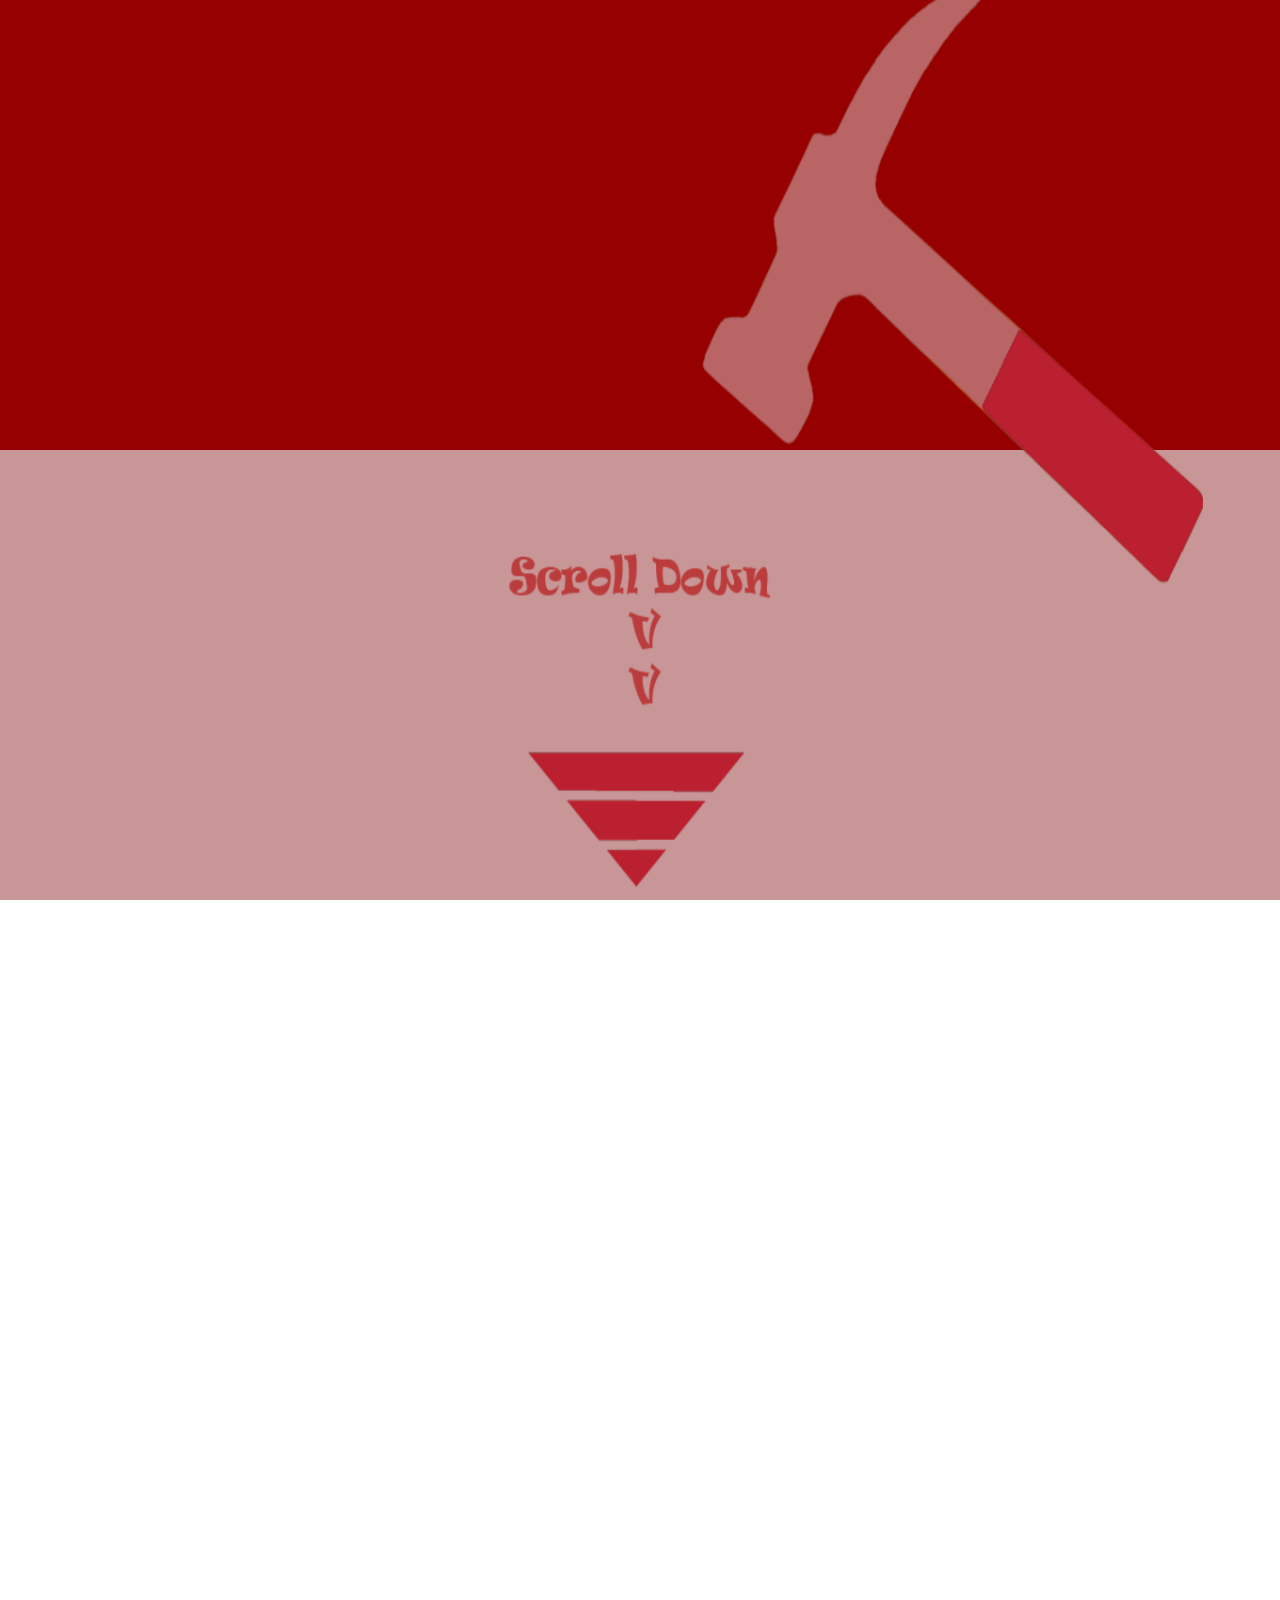
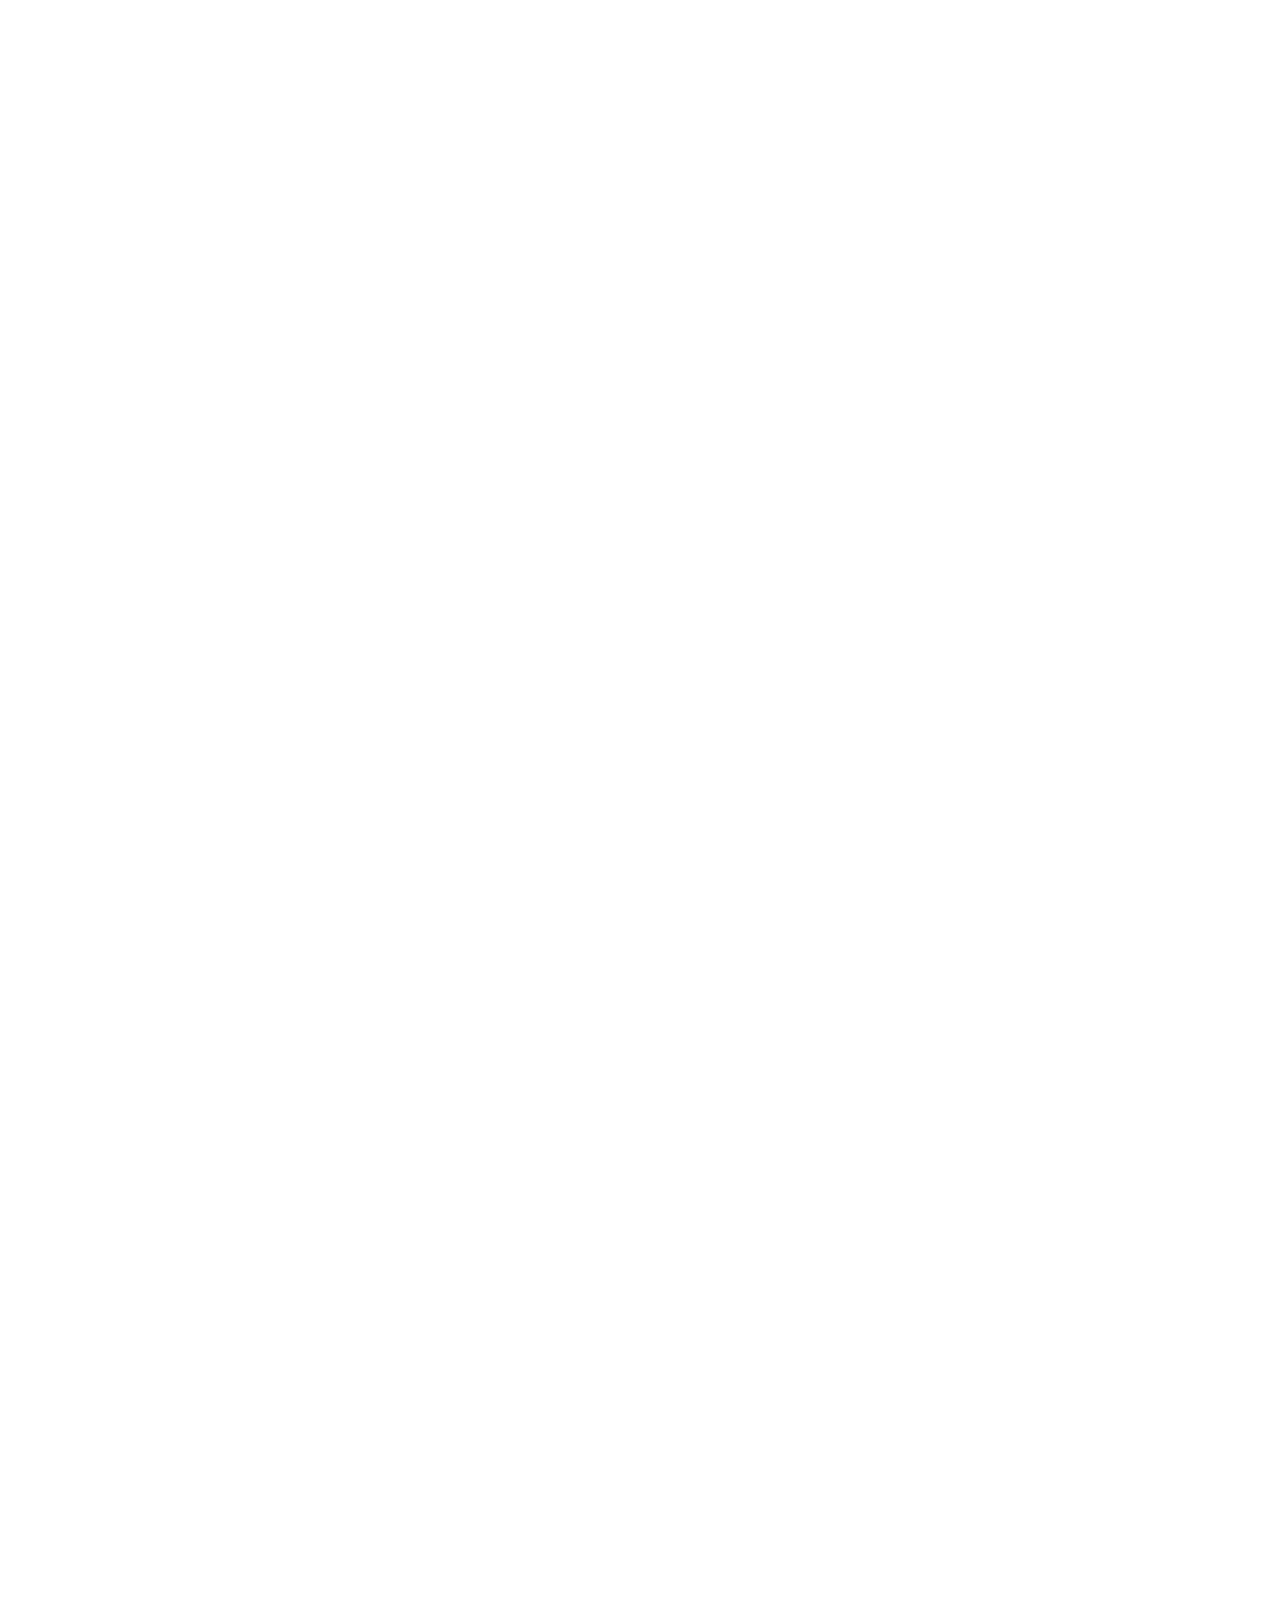
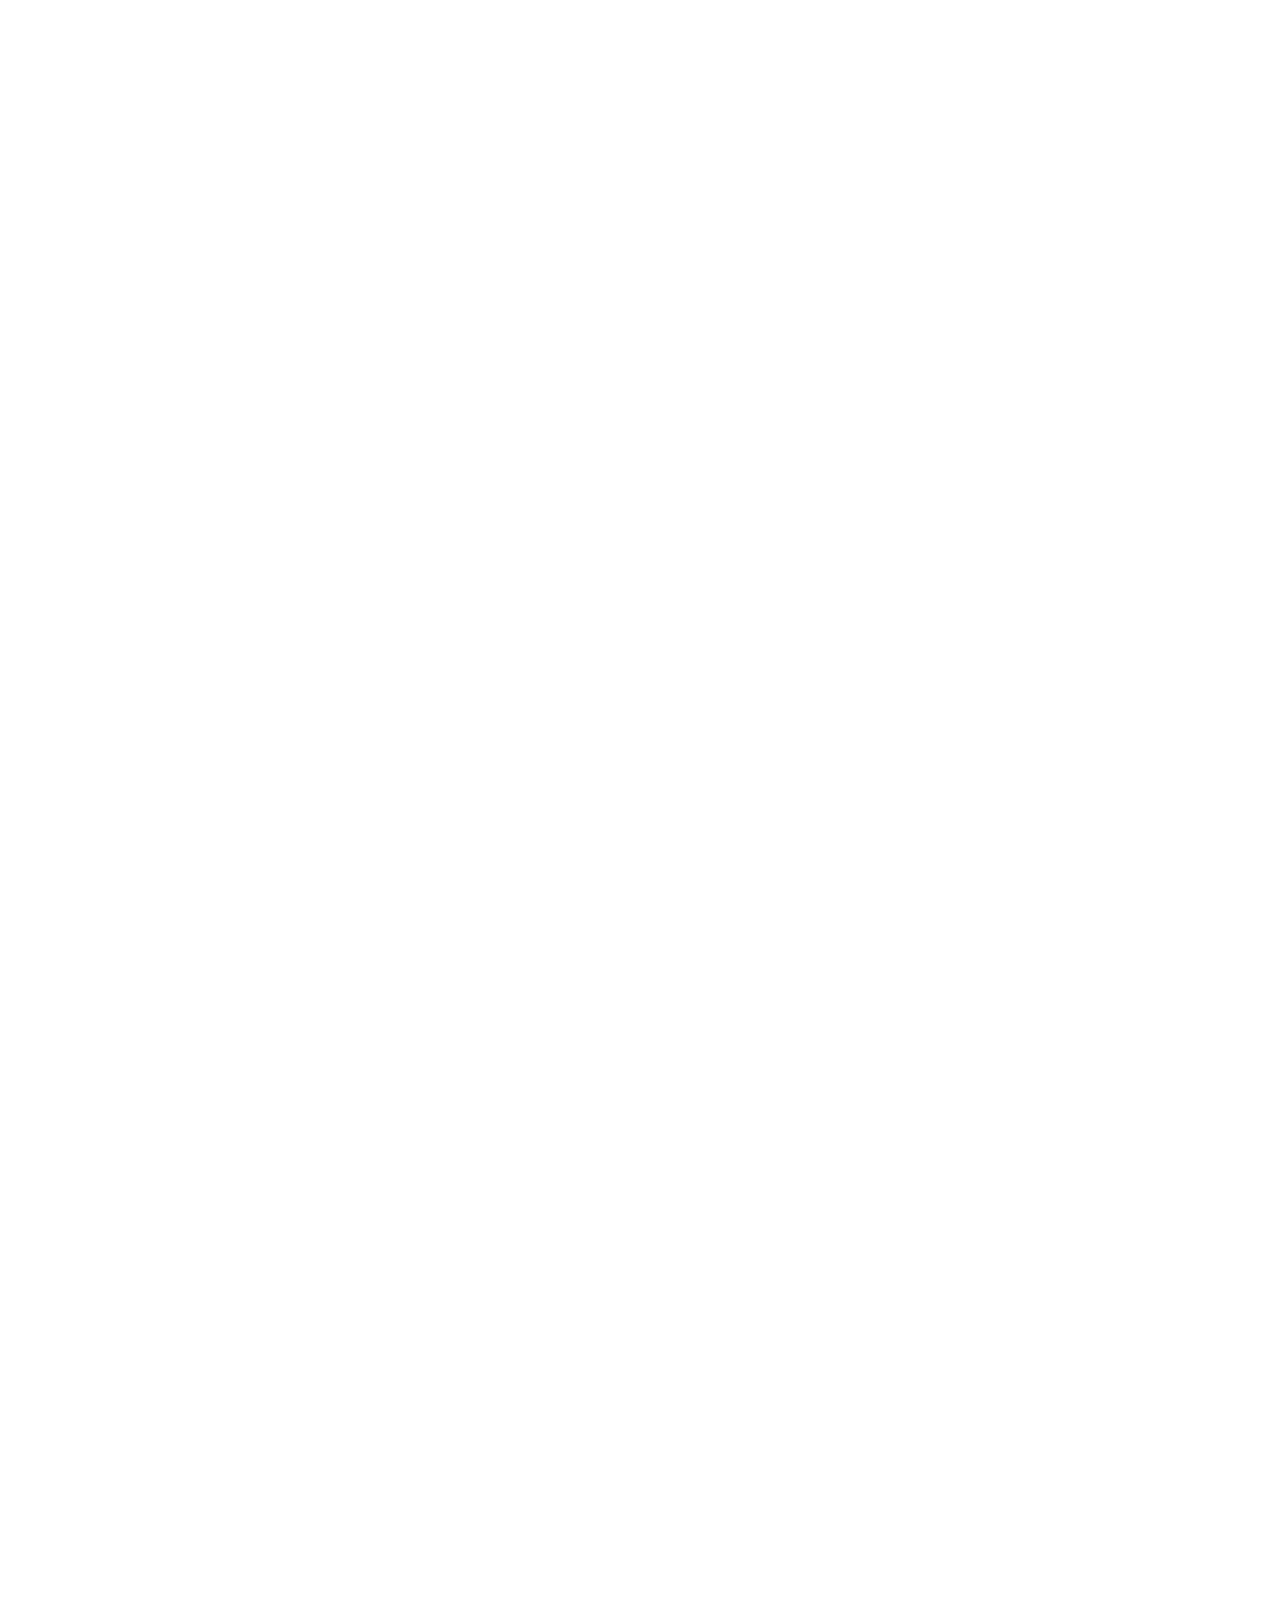
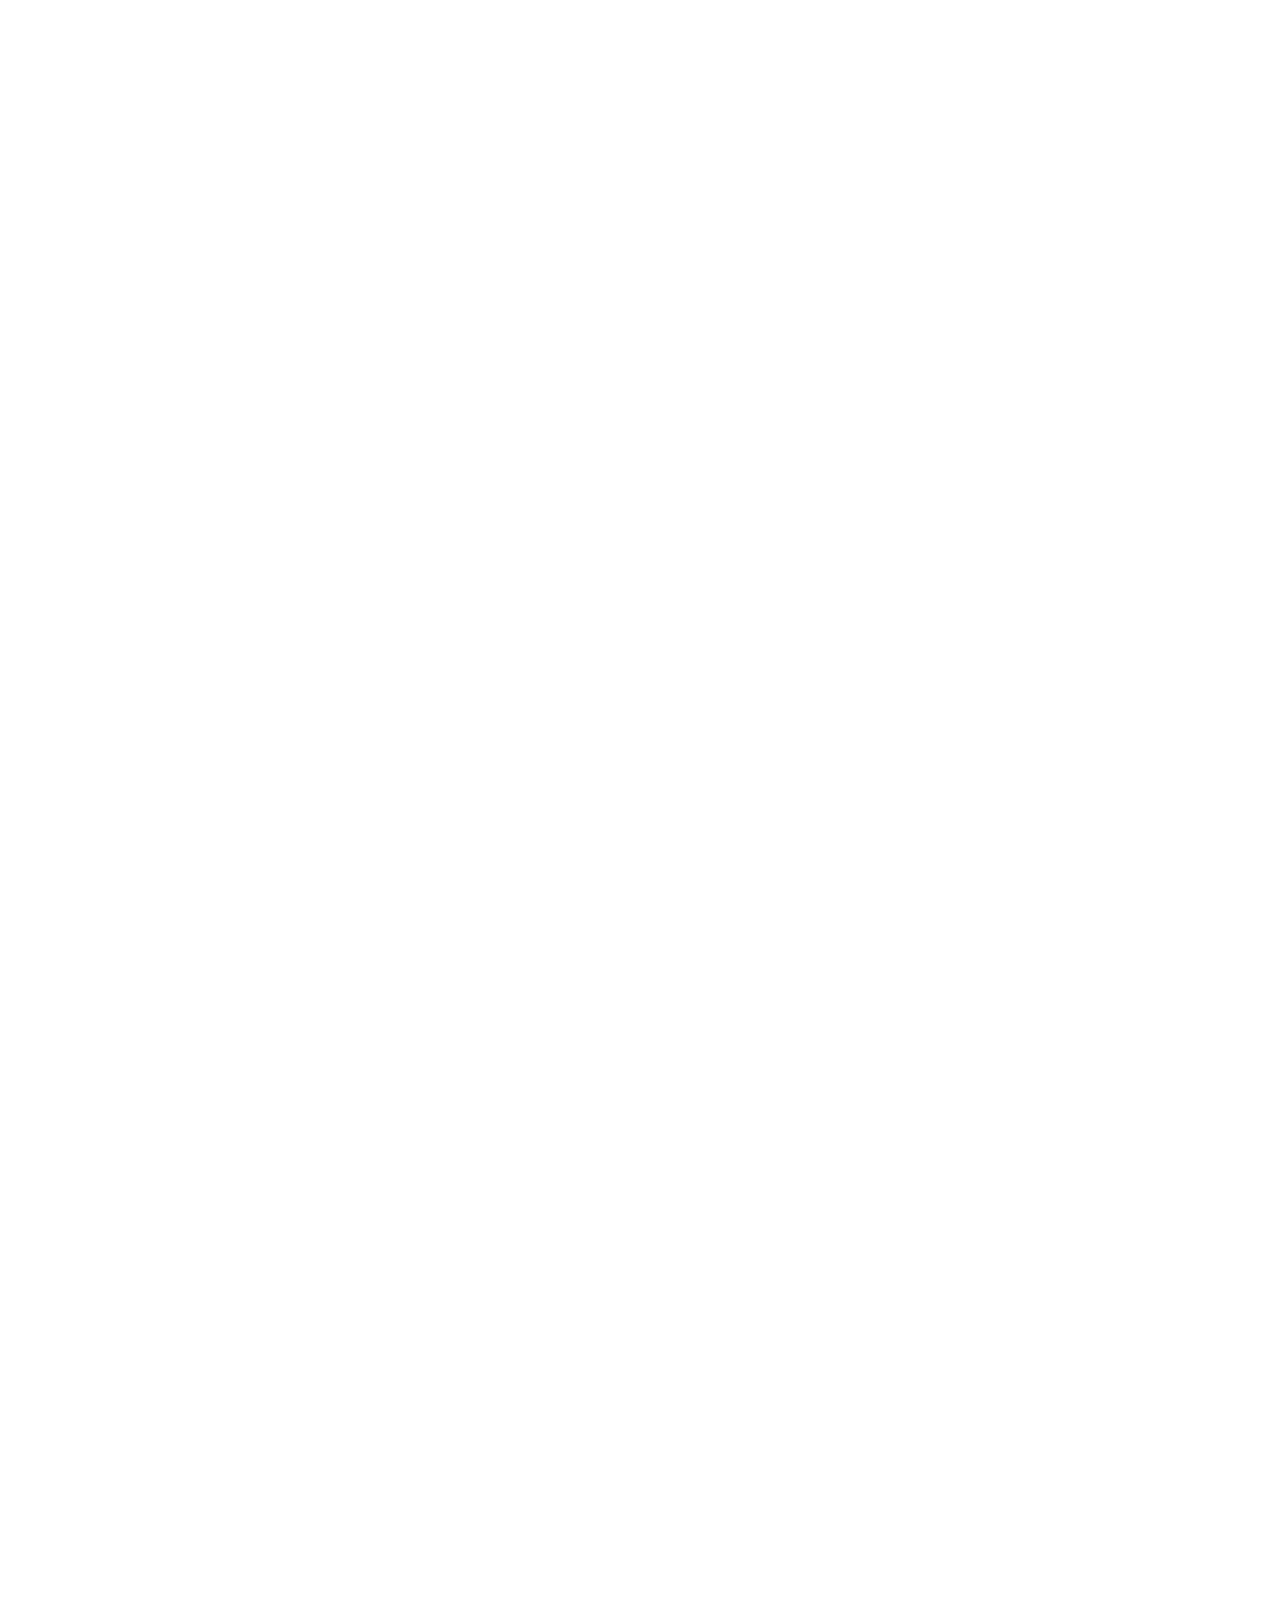
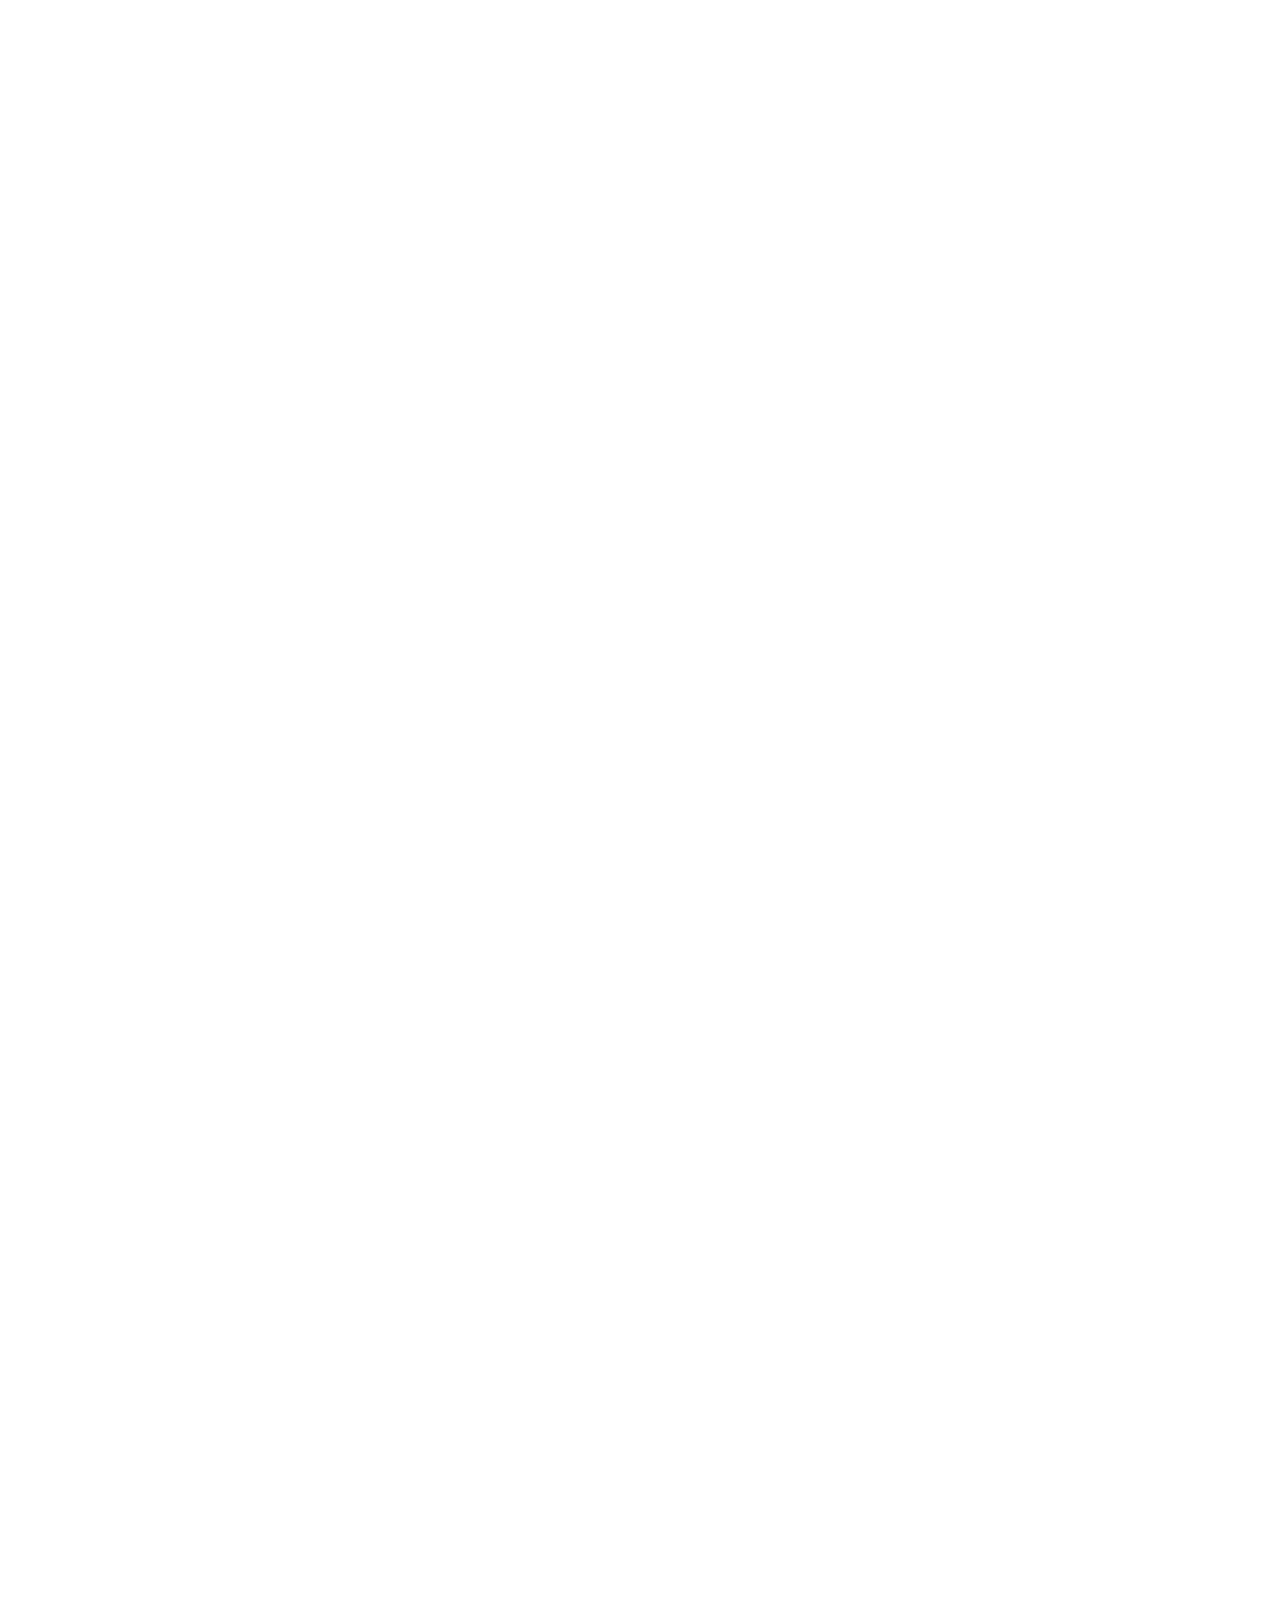
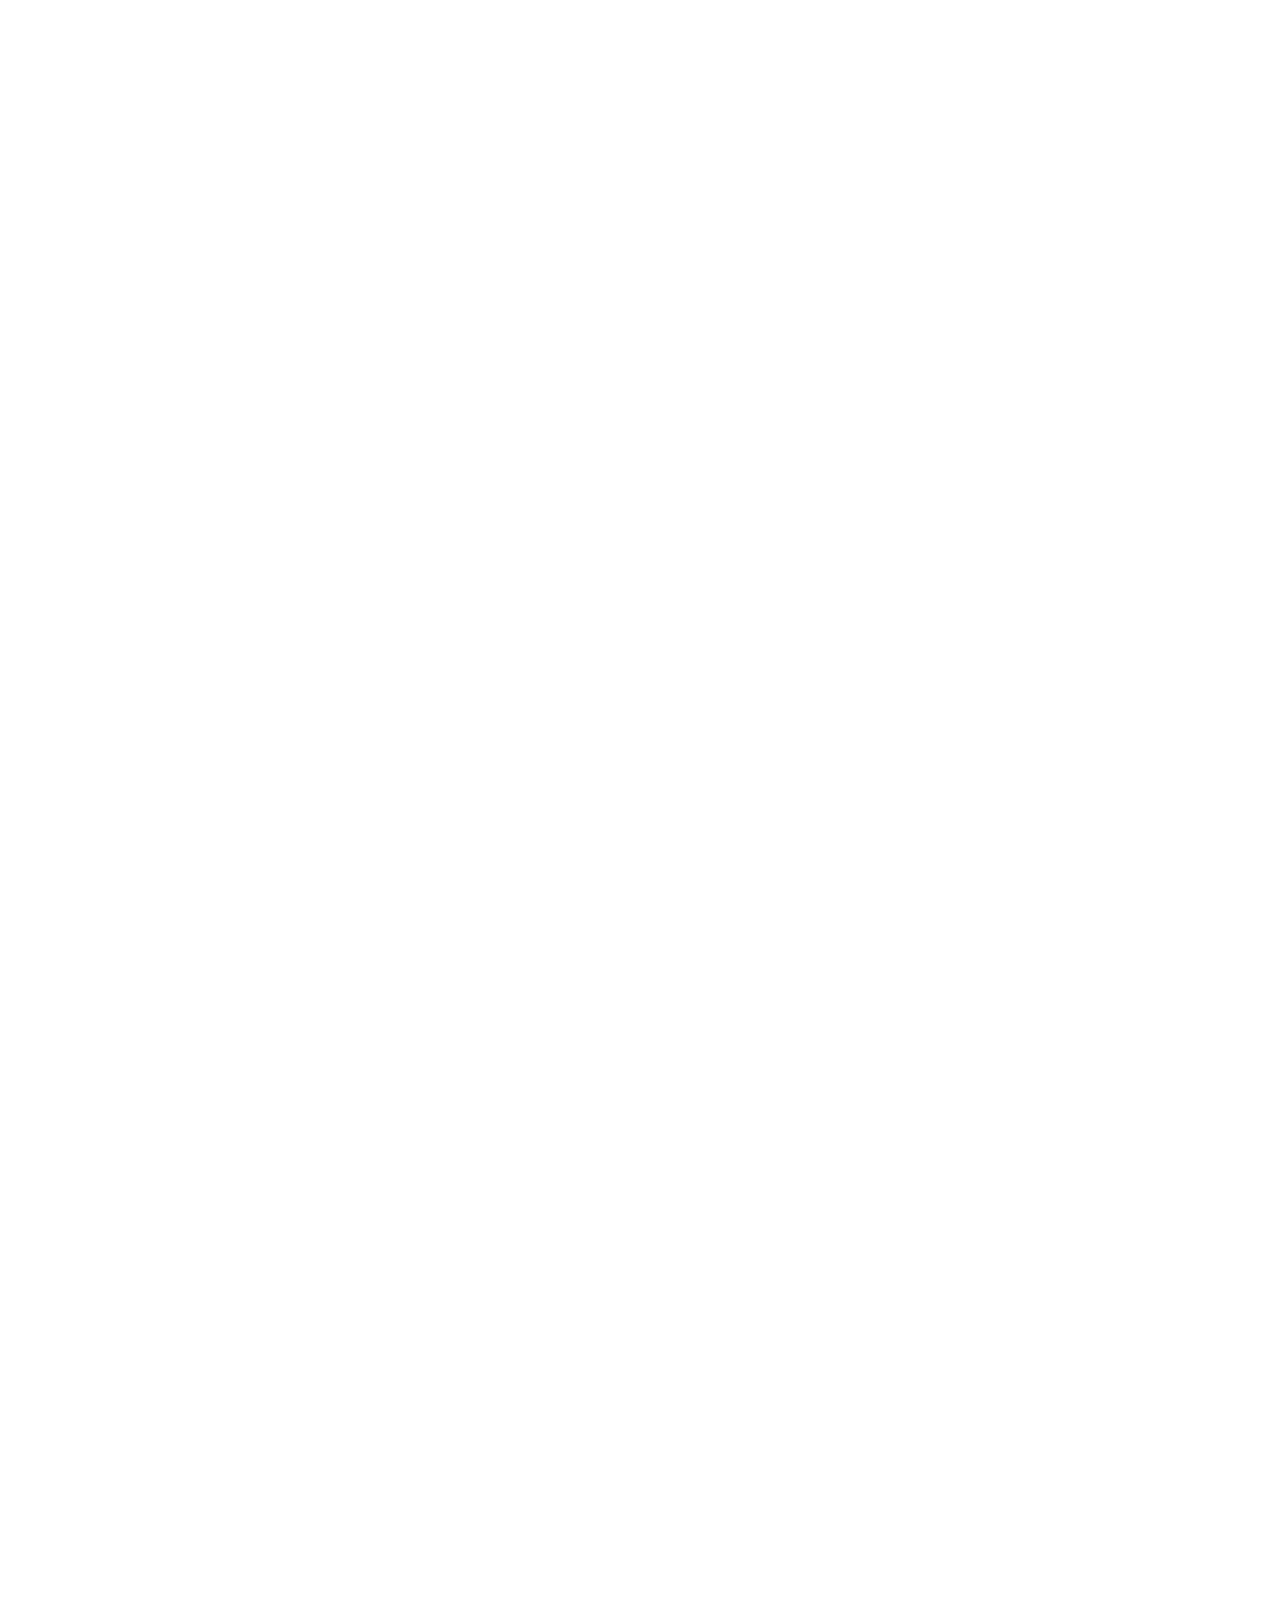
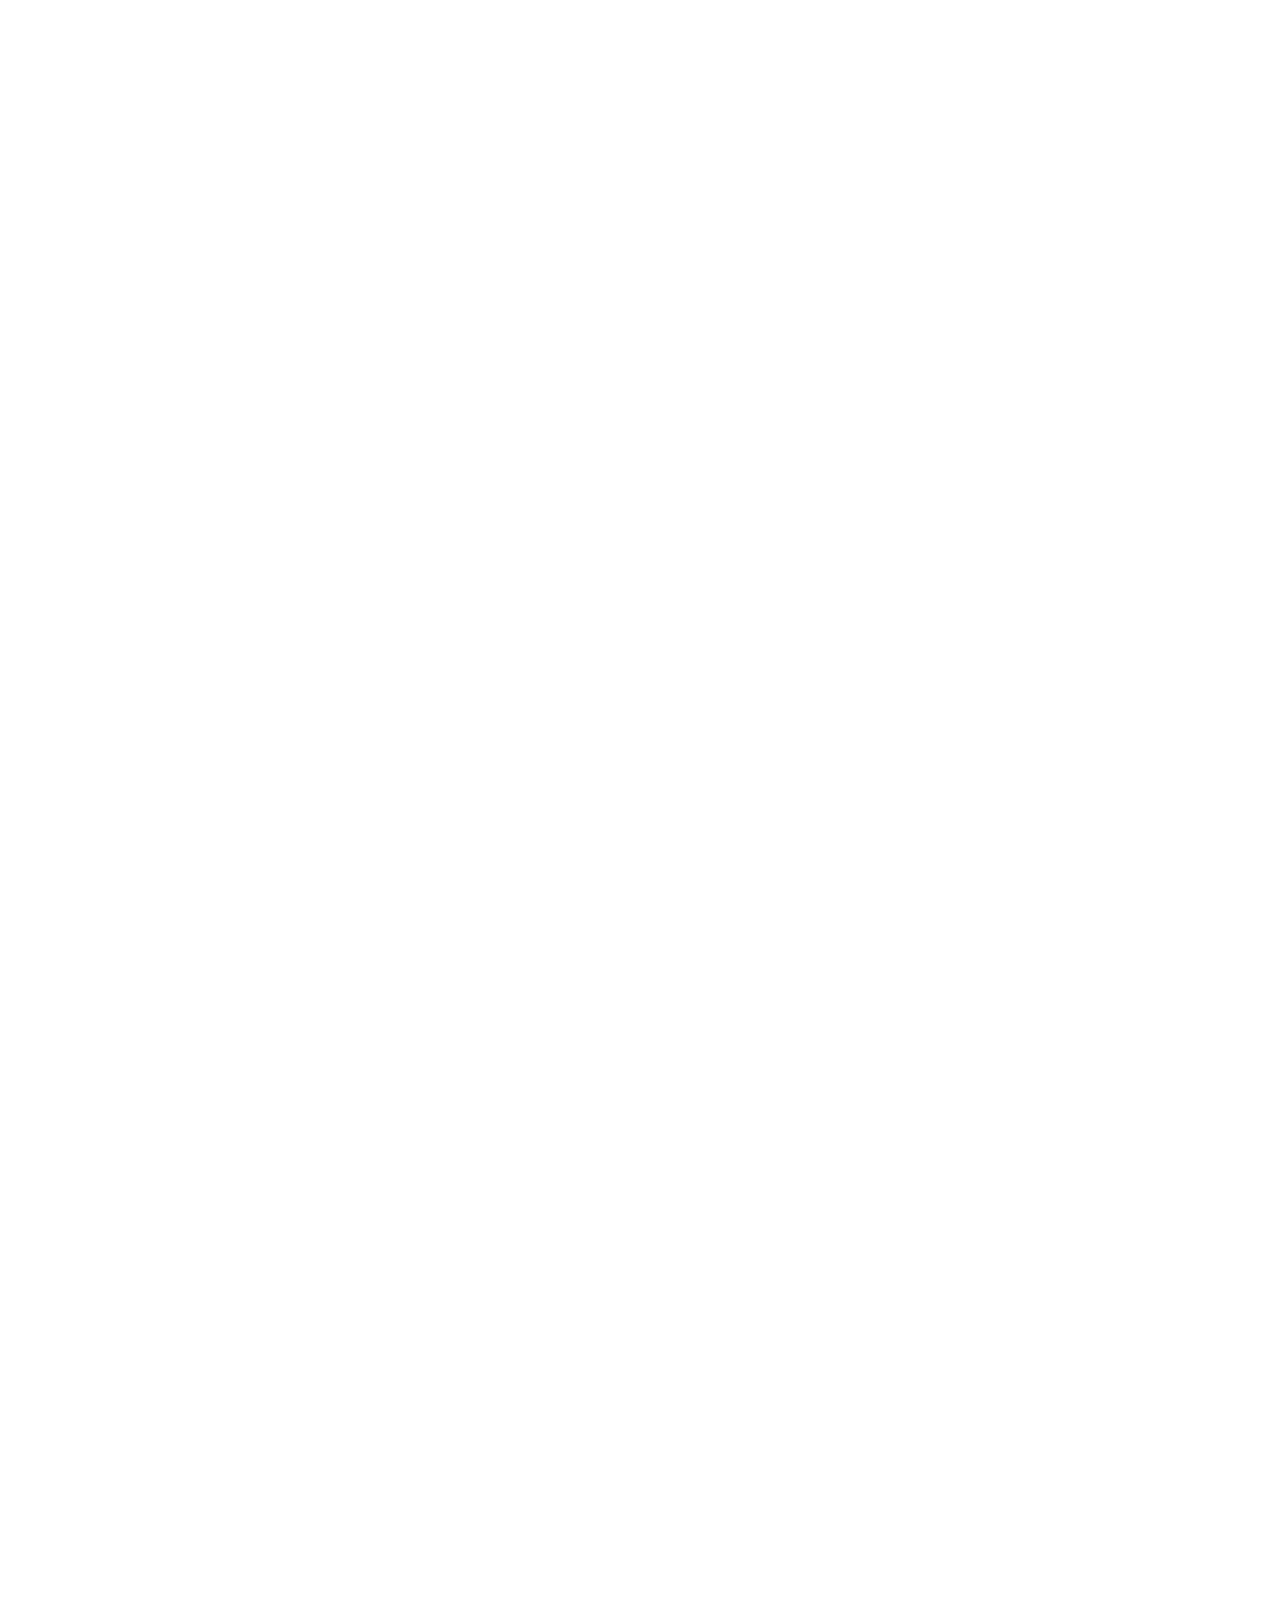
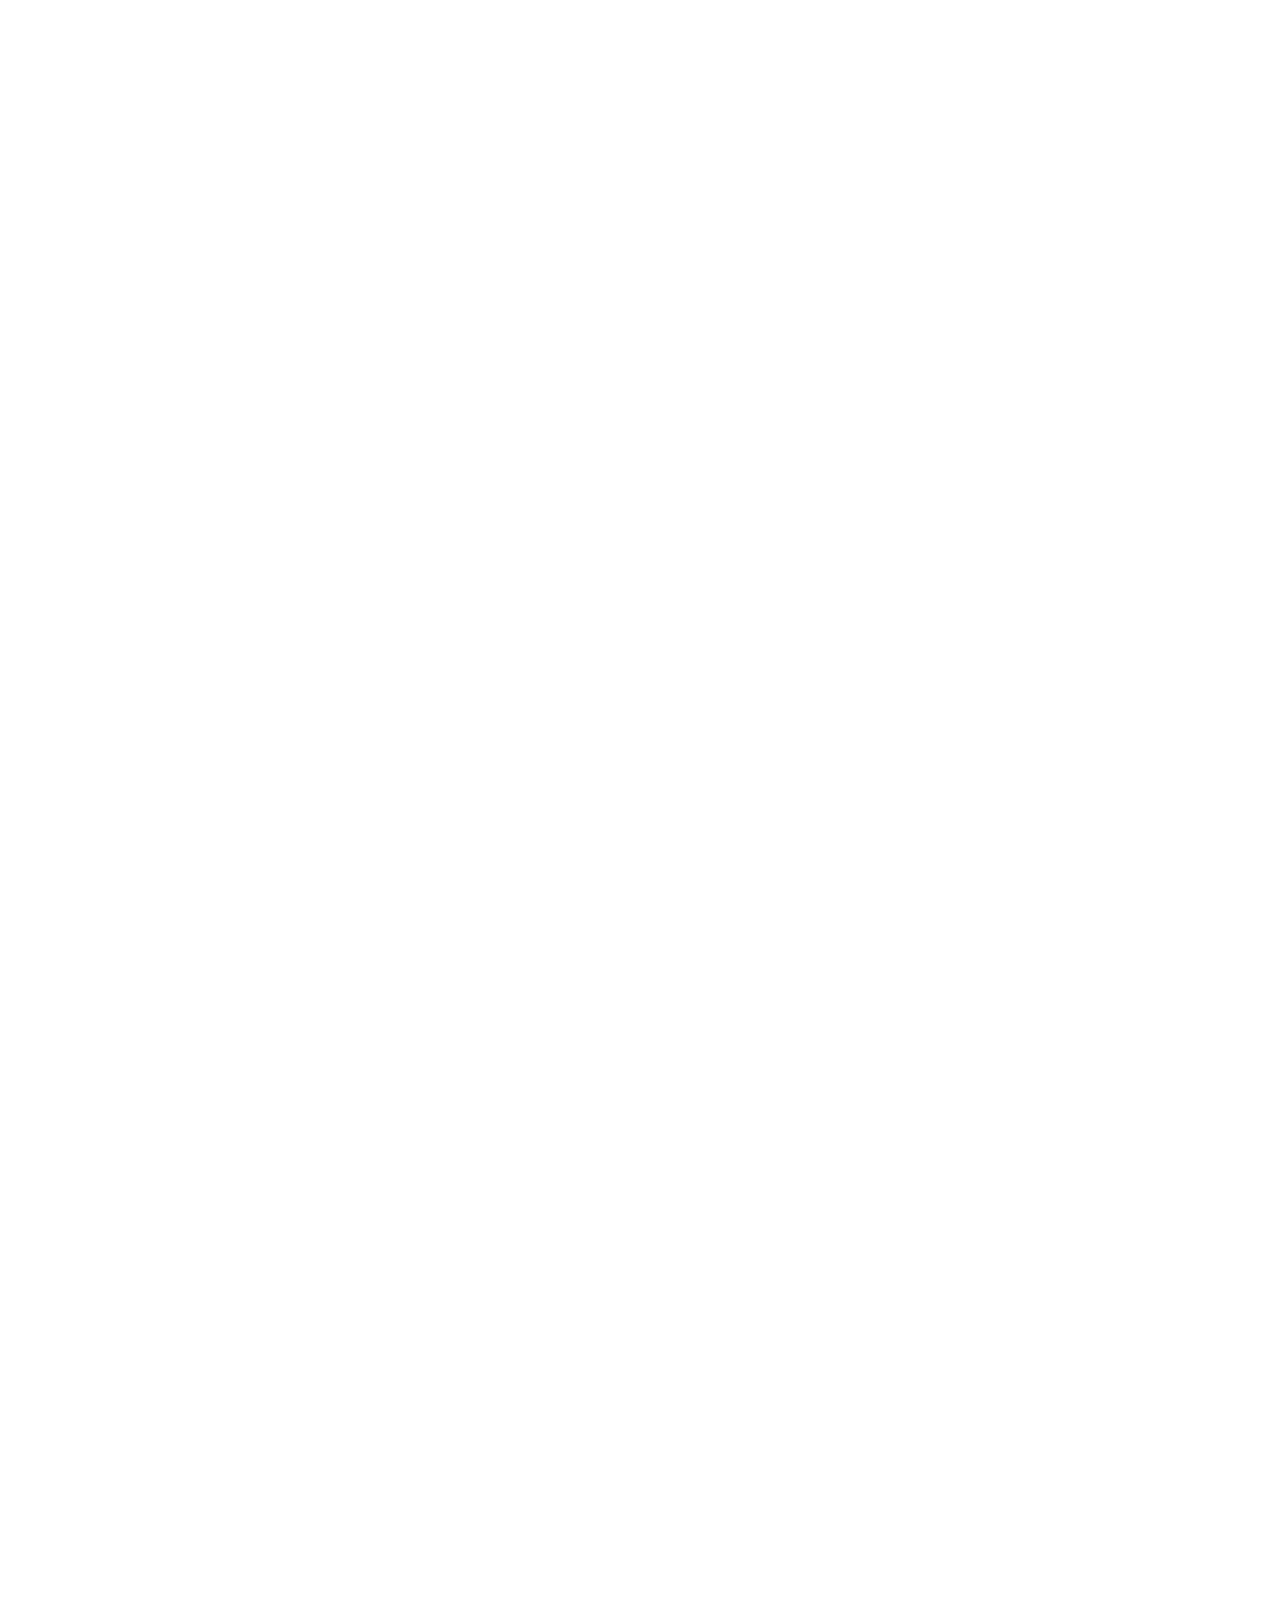
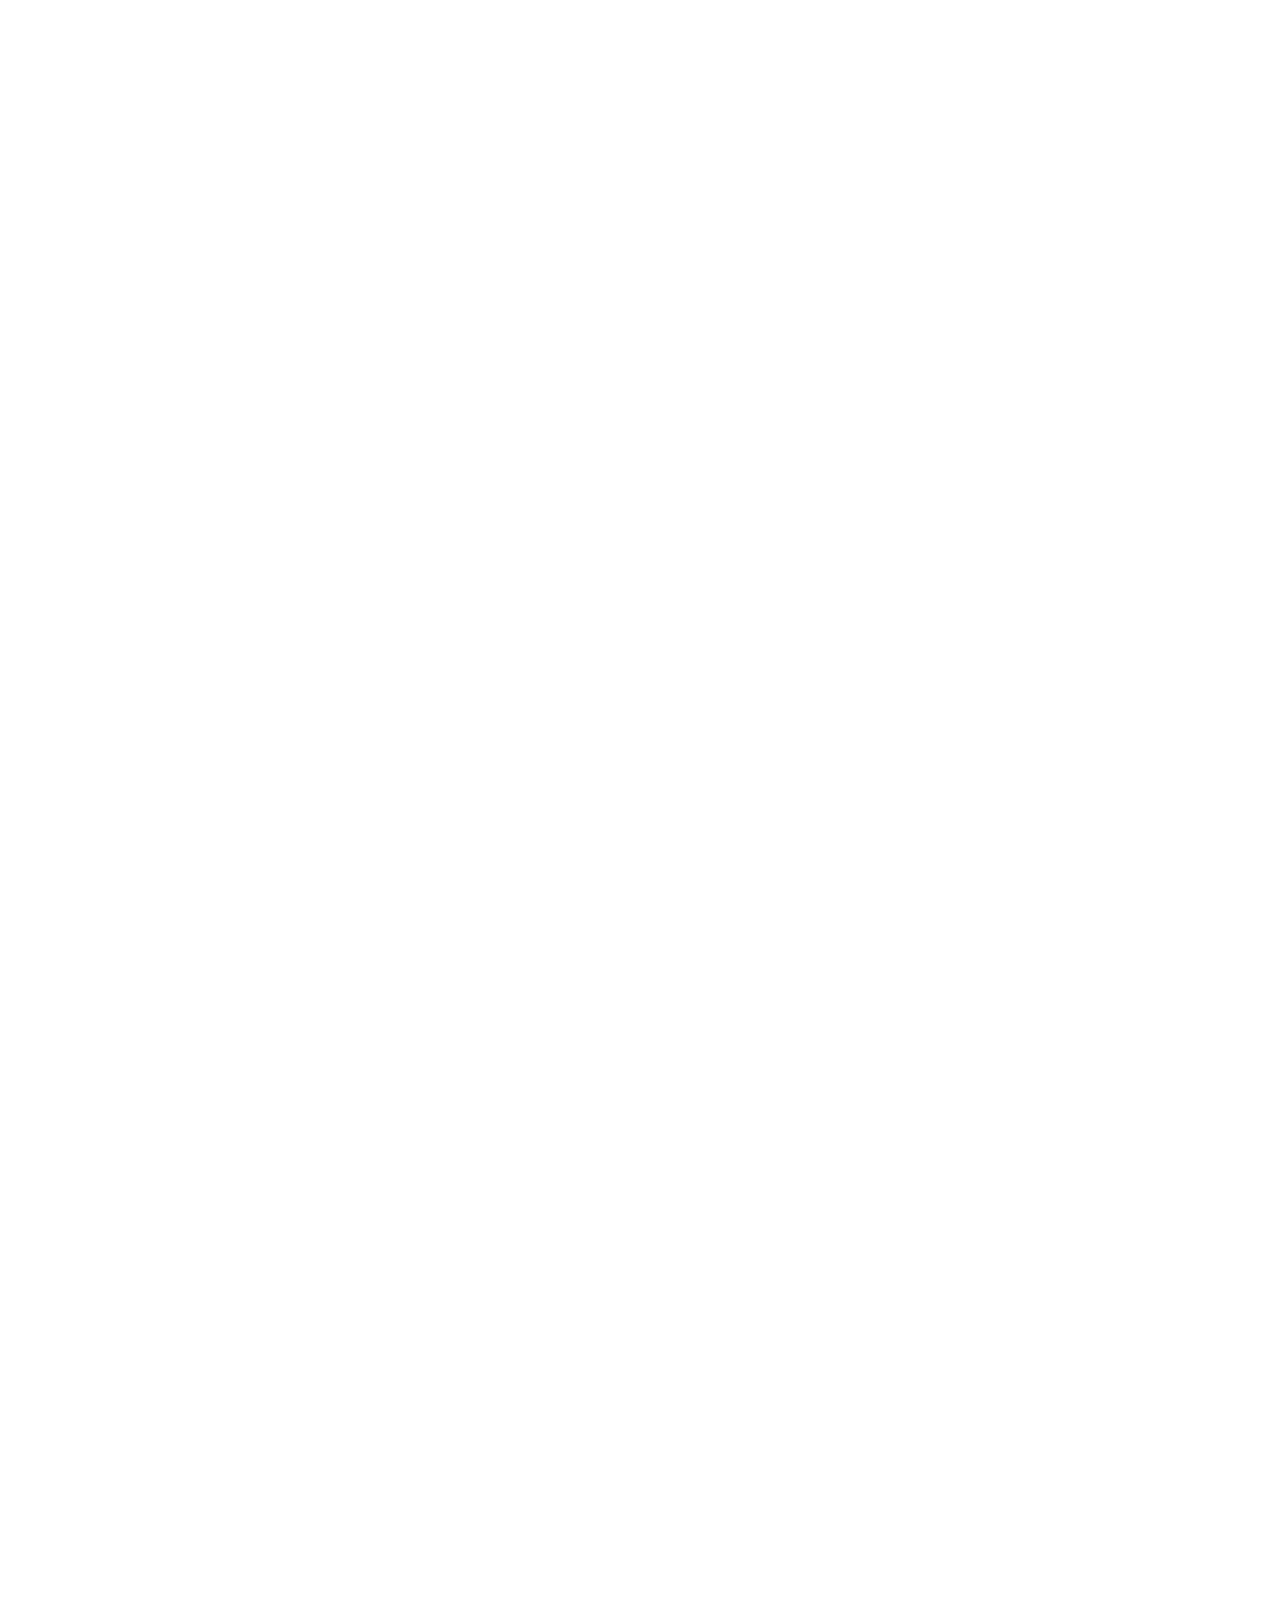
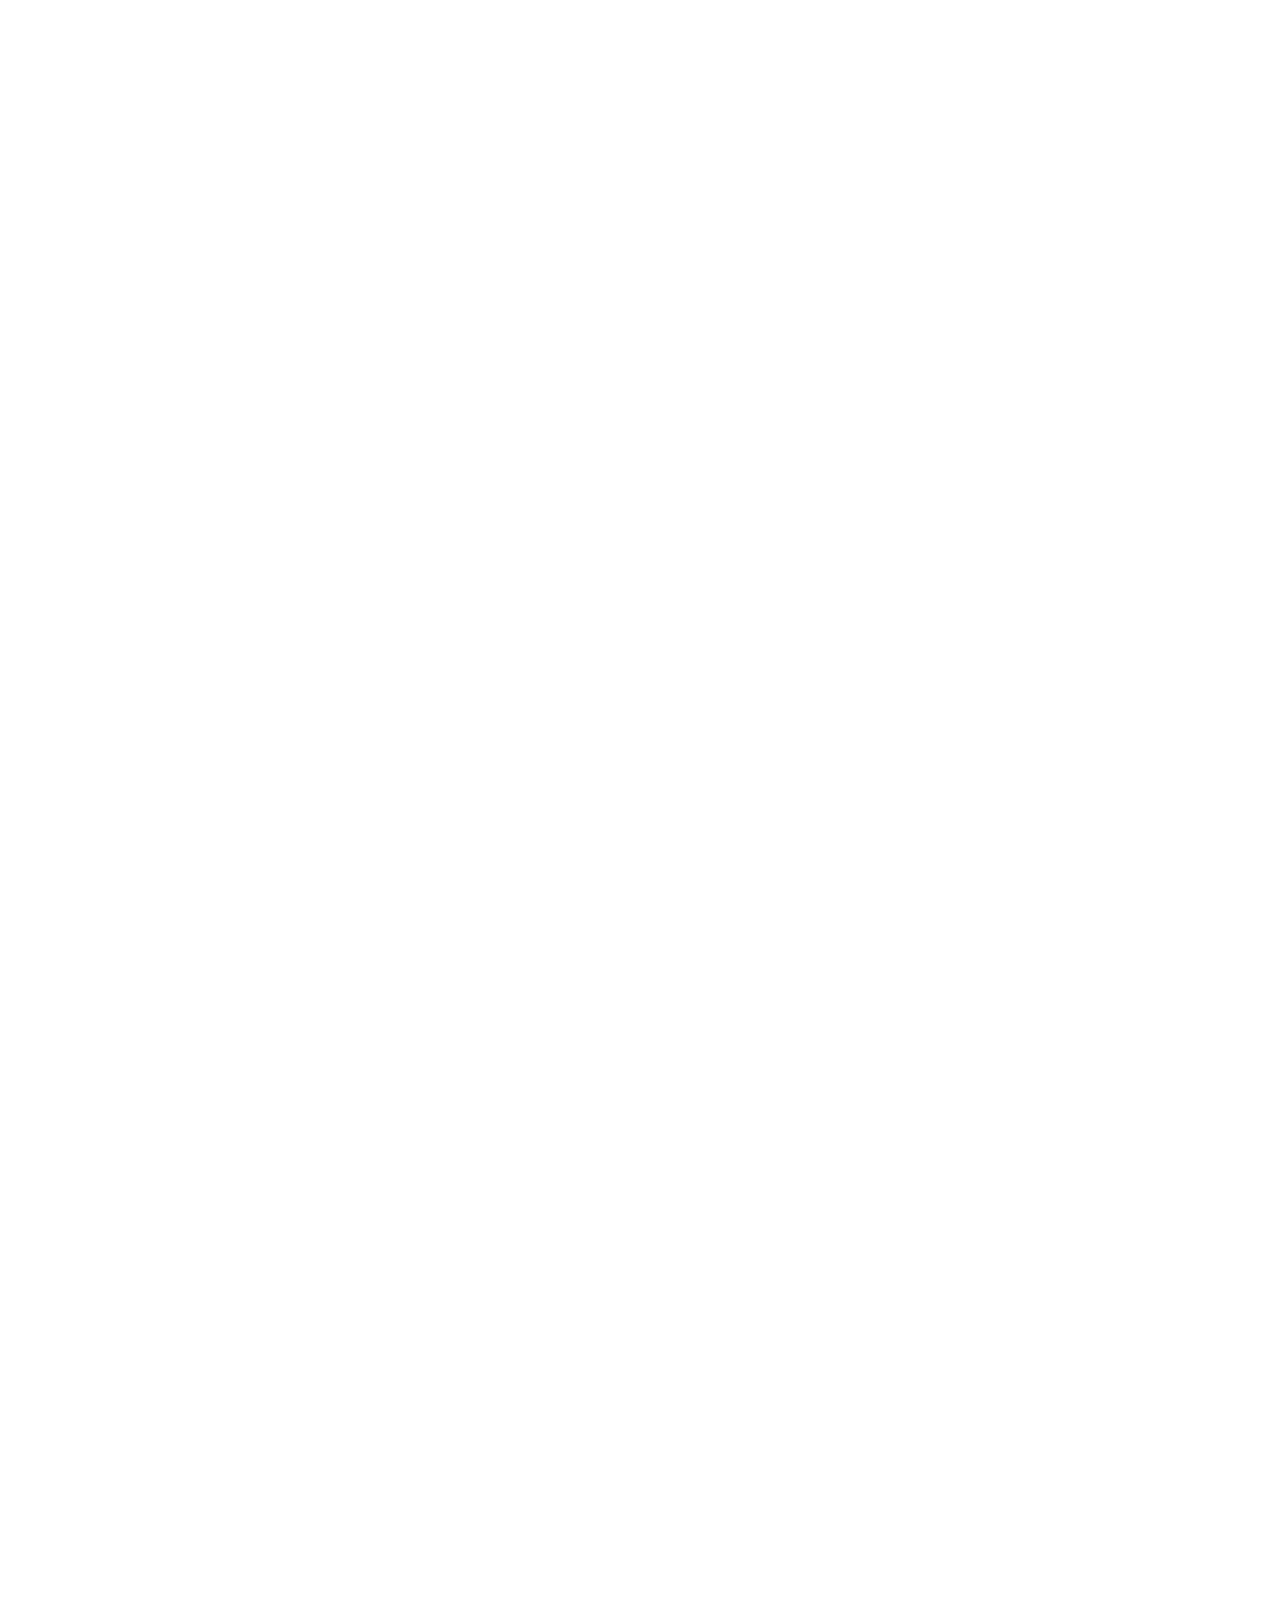
<file: index.html>
<html>
<head>
	<title>Parallax Flat Design</title>
	<link rel="stylesheet" type="text/css" href="style.css">
	<script type="text/javascript" src="js/jquery.min.js"></script>
</head>
<body>
	<div id="info">0</div>

	<section id="slide_1">
		<div class="bg2"
			data-1440="bottom:0"
			data-1600="bottom:1000px">
		</div>
		<div class="bg1"
			data-1440="top:0"
			data-1600="top:-1000px">
		</div>
		<img id="scrollDown" width="22.06%" height="40%" src="images/arrowDown.png"
			data-300="transform[linear]:translateY(0px);-webkit-transform[linear]:translateY(0px);-ms-transform[linear]:translateY(0px)"
			data-300="transform[linear]:translateY(0px);-webkit-transform[linear]:translateY(0px);-ms-transform[linear]:translateY(0px)"
			data-400="transform[linear]:translateY(200px);-webkit-transform[linear]:translateY(200px);-ms-transform[linear]:translateY(200px)"
			data-500="transform[linear]:translateY(-20px);-webkit-transform[linear]:translateY(-20px);-ms-transform[linear]:translateY(-20px)"
			data-900="transform[linear]:translateY(-20px);-webkit-transform[linear]:translateY(-20px);-ms-transform[linear]:translateY(-20px)"
			data-1000="transform[linear]:translateY(200px);-webkit-transform[linear]:translateY(200px);-ms-transform[linear]:translateY(200px)"
			data-1100="transform[linear]:translateY(-15px);-webkit-transform[linear]:translateY(-15px);-ms-transform[linear]:translateY(-15px)"
			data-1400="transform[linear]:translateY(-15px);-webkit-transform[linear]:translateY(-15px);-ms-transform[linear]:translateY(-15px);opacity:1;"
			data-1500="transform[linear]:translateY(300px);-webkit-transform[linear]:translateY(300px);-ms-transform[linear]:translateY(300px);opacity:0">
		<img id="hammer" width="39.1%" height="67.14%" src="images/hammer.png" 
			data-0="transform: rotate(0deg);-webkit-transform: rotate(0deg);-ms-transform: rotate(0deg)"
			data-300="transform[swing]: rotate(-20deg);-webkit-transform[swing]: rotate(-20deg);-ms-transform[swing]: rotate(-20deg);"
			data-600="transform[swing]: rotate(20deg);-webkit-transform[swing]: rotate(20deg);-ms-transform[swing]: rotate(20deg);"
			data-900="transform[swing]: rotate(-20deg);-webkit-transform[swing]: rotate(-20deg);-ms-transform[swing]: rotate(-20deg);"
			data-1200="transform[swing]: rotate(20deg);-webkit-transform[swing]: rotate(20deg);-ms-transform[swing]: rotate(20deg);"
			data-1500="transform[swing]: rotate(-20deg);-webkit-transform[swing]: rotate(-20deg);-ms-transform[swing]: rotate(-20deg);"
			data-1440="top:-20px"
			data-1800="transform[swing]: rotate(20deg);-webkit-transform[swing]: rotate(20deg);-ms-transform[swing]: rotate(20deg);"
			data-1600="top:-1000px"
			data-8000="top:-1000px;left:70%"
			data-10000="top: 0px;left:75%"
			data-10500="transform: rotate(20deg);-webkit-transform: rotate(20deg);-ms-transform: rotate(20deg)"
			data-10800="transform[swing]: rotate(0deg);-webkit-transform[swing]: rotate(0deg);-ms-transform[swing]: rotate(0deg);"
			data-11100="transform[swing]: rotate(20deg);-webkit-transform[swing]: rotate(20deg);-ms-transform[swing]: rotate(20deg);"
			data-11400="transform[swing]: rotate(-10deg);-webkit-transform[swing]: rotate(-10deg);-ms-transform[swing]: rotate(-10deg);"
			data-11700="transform[swing]: rotate(20deg);-webkit-transform[swing]: rotate(20deg);-ms-transform[swing]: rotate(20deg);"
			data-12000="transform[swing]: rotate(-10deg);-webkit-transform[swing]: rotate(-10deg);-ms-transform[swing]: rotate(-10deg);"
			data-12300="transform[swing]: rotate(20deg);-webkit-transform[swing]: rotate(20deg);-ms-transform[swing]: rotate(20deg);"
			data-12600="transform[swing]: rotate(-20deg);-webkit-transform[swing]: rotate(-20deg);-ms-transform[swing]: rotate(-20deg);"
			data-12900="transform[swing]: rotate(20deg);-webkit-transform[swing]: rotate(20deg);-ms-transform[swing]: rotate(20deg);left:75%"
			data-13900="transform[swing]: rotate(20deg);-webkit-transform[swing]: rotate(20deg);-ms-transform[swing]: rotate(20deg);left:50%"
			data-14200="transform[swing]: rotate(-15deg);-webkit-transform[swing]: rotate(-15deg);-ms-transform[swing]: rotate(-15deg)"
			data-14500="transform[swing]: rotate(20deg);-webkit-transform[swing]: rotate(20deg);-ms-transform[swing]: rotate(20deg)"
			data-14800="transform[swing]: rotate(-15deg);-webkit-transform[swing]: rotate(-15deg);-ms-transform[swing]: rotate(-15deg)"
			data-15100="transform[swing]: rotate(20deg);-webkit-transform[swing]: rotate(20deg);-ms-transform[swing]: rotate(20deg)"
			data-16000="opacity:1"
			data-16100="opacity:0"
			data-32000="opacity:0;left:50%;"
			data-32700="opacity:1;left:60%"
			data-33000="transform: rotate(0deg);-webkit-transform: rotate(0deg);-ms-transform: rotate(0deg)"
			data-33300="transform: rotate(20deg);-webkit-transform: rotate(20deg);-ms-transform: rotate(20deg)"
			data-33600="transform: rotate(0deg);-webkit-transform: rotate(0deg);-ms-transform: rotate(0deg)"
			data-33900="transform: rotate(20deg);-webkit-transform: rotate(20deg);-ms-transform: rotate(20deg)"
			data-34200="transform: rotate(0deg);-webkit-transform: rotate(0deg);-ms-transform: rotate(0deg)"
			data-34500="transform: rotate(20deg);-webkit-transform: rotate(20deg);-ms-transform: rotate(20deg)"
			data-34800="transform: rotate(0deg);-webkit-transform: rotate(0deg);-ms-transform: rotate(0deg)"
			data-35100="transform: rotate(20deg);-webkit-transform: rotate(20deg);-ms-transform: rotate(20deg)"
			data-35400="transform: rotate(0deg);-webkit-transform: rotate(0deg);-ms-transform: rotate(0deg)"
			data-35700="transform: rotate(20deg);-webkit-transform: rotate(20deg);-ms-transform: rotate(20deg);opacity:1;z-index:100"
			data-36800="opacity:0;z-index:0">
		</img>
		<h2 class="message"
			data-14900="opacity:0;top:0;left:0"
			data-15200="opacity:1"
			data-16500="opacity:1"
			data-17000="opacity:0">Flat makes development smooth and easy</h2>
		<h2 class="message"
			data-29300="opacity:0;top:0;left:0;"
			data-29600="opacity:1"
			data-30500="opacity:1"
			data-30800="opacity:0">Flat defines equal rights and authority</h2>
		<h2 class="message"
			data-36000="opacity:0;top:0;left:0;"
			data-36300="opacity:1"
			data-37500="opacity:1"
			data-37800="opacity:0">Flat has clear transparency</h2>
		<h2 class="message" style="color:rgb(243,218,99)"
			data-46880="opacity:0;top:0;left:25%;"
			data-47480="opacity:1"
			data-48480="opacity:1"
			data-49080="opacity:0">Flat gives balance and fairness</h2>
			<h2 class="message" style="color:navy"
			data-49300="opacity:0;top:20%;left:25%;"
			data-49700="opacity:1"
			data-50500="opacity:1;z-index:200"
			data-51000="opacity:0;z-index:0">Look for someone who can straithen the curves...</h2>
		<h2 class="message"
			data-38950="opacity:0;transform:translateY(-114.2857vh);left:25%"
			data-41000="transform[bounce]:translateY(0vh);opacity:1"
			data-42000="transform[bounce]:translateY(57.143vh)"
			data-42050="transform:translateY(62.143vh)"
			data-43260="transform:translateY(62.143vh)"
			data-43460="transform:transslateY(64.2857vh)"
			data-44280="transform:translateY(64.2857vh)"
			data-44480="transform:translateY(61.42857vh)"
			data-45620="transform:translateY(61.42857vh)"
			data-45820="transform:translateY(58.57vh)"
			data-48480="opacity:1"
			data-49080="opacity:0">Unreliable</h2>
			<h2 class="message"
			data-42100="opacity:0;transform:translateY(-114.2857vh);left:25%"
			data-42400="transform[bounce]:translateY(0vh);opacity:1"
			data-43400="transform[bounce]:translateY(57.143vh)"
			data-43460="transform:translateY(58.57vh)"
			data-44280="transform:translateY(58.57vh)"
			data-44480="transform:translateY(57.143vh)"
			data-45620="transform:translateY(57.143vh)"
			data-45820="transform:translateY(55vh)"
			data-48480="opacity:1"
			data-49080="opacity:0">Judgemental</h2>
			<h2 class="message"
			data-43460="opacity:0;transform:translateY(-114.2857vh);left:53%"
			data-43760="transform[bounce]:translateY(0vh);opacity:1"
			data-44760="transform[bounce]:translateY(52.857vh)"
			data-44820="transform:translateY(55vh)"
			data-45620="transform:translateY(55vh)"
			data-45820="transform:translateY(58.57vh)"
			data-48480="opacity:1"
			data-49080="opacity:0">Trustworthy</h2>
			<h2 class="message"
			data-44820="opacity:0;transform:translateY(-114.2857vh);left:53%"
			data-45120="transform[bounce]:translateY(0vh);opacity:1"
			data-46120="transform[bounce]:translateY(51.42857vh)"
			data-46880="transform:translateY(55vh)"
			data-48480="opacity:1"
			data-49080="opacity:0">Openness</h2>
		<div id="cars_and_city" class="bg3"
			data-1600="background-color: hsl(0,0%,0%)"
			data-5000="background-color: hsl(0,0%,100%)"
			data-20500="background-color: hsl(0,0%,100%)"
			data-25500="background-color: hsl(240,100%,9.8%)">
			<object id="pathwrapper">
				<svg version="1.1" width="100%" height="100%" style="position:absolute">
					<path id="land_path" class="path_curv"
						data-6000="stroke-dashoffset:6000;" 
						data-10000="stroke-dashoffset:0;"

						d="M1358.327,517.33c-42.746,10.574-87.363,8.21-129.811-2.621c-37.61-9.596-72.99-27.947-100.783-55.228 c-28.515-27.99-48.608-63.153-71.227-95.745c-21.304-30.698-45.178-60.664-75.139-83.379 c-29.714-22.528-65.284-36.857-102.988-35.477c-35.674,1.306-68.683,18.827-95.824,40.941 c-29.661,24.167-53.096,54.445-67.803,89.777c-7.72,18.545-13.152,38.28-23.276,55.729 c-10.399,17.922-26.716,29.478-45.543,37.372c-39.71,16.65-83.92,14.273-124.787,3.611 c-41.399-10.801-79.524-30.685-121.725-38.941c-86.031-16.831-170.721,7.249-254.006,26.783 c-47.59,11.162-95.798,19.799-144.812,20.262"/>
				</svg>
			</object>
			<img id="city" width="149.9%" height="100%" src="images/city-final.png"
				data-18500="transform: rotateX(-90deg);-webkit-transform: rotateX(-90deg);-ms-transform: rotateX(-90deg);"
				data-20500="transform: rotateX(0deg);-webkit-transform: rotateX(0deg);-ms-transform: rotateX(0deg);left:0%"
				data-27500="left:-70%">
			<img id="traffic_light" width="4.41%" height="30.2857%" src="images/traffic-light.png"
				data-25700="right:-20%"
				data-27500="right:20%">
			<div class="bg4"
				data-15100="background: hsl(120,100%,50%);opacity:0"
				data-16000="opacity:1"
				data-20500="background: hsl(120,100%,50%)"
				data-25500="background: hsl(120,100%,19.6%)">
				<img id="road" src="images/road.png">
			</div>

			<img class="car" width="22.059%" height="15.42857%" src="images/red-body.png"
				data-16500="left:-20%"
				data-18500="left: 60%">
				<img class="carwheel" src="images/wheel.png"
					data-16500="transform: rotate(0deg);left:-30%"
					data-18500="transform: rotate(1800deg);left:50%"
					data-27500="transform: rotate(3600deg)">
				<img class="carwheel" src="images/wheel.png"
					data-16500="transform: rotate(0deg);left:-15%"
					data-18500="transform: rotate(1800deg);left:65%"
					data-27500="transform: rotate(3600deg)">

			<img class="car" width="22.059%" height="15.42857%" src="images/blue-body.png"
				data-16500="left:-45%"
				data-18500="left: 35%">
				<img class="carwheel" src="images/wheel.png"
					data-16500="transform: rotate(0deg);left:-55%"
					data-18500="transform: rotate(1800deg);left:25%"
					data-27500="transform: rotate(3600deg)">
				<img class="carwheel" src="images/wheel.png"
					data-16500="transform: rotate(0deg);left:-40%"
					data-18500="transform: rotate(1800deg);left:40%"
					data-27500="transform: rotate(3600deg)">

			<img class="car" width="22.059%" height="15.42857%" src="images/green-body.png"
				data-16500="left:-70%"
				data-18500="left: 10%">
				<img class="carwheel" src="images/wheel.png"
					data-16500="transform: rotate(0deg);left:-80%"
					data-18500="transform: rotate(1800deg);left:0%"
					data-27500="transform: rotate(3600deg)">
				<img class="carwheel" src="images/wheel.png"
					data-16500="transform: rotate(0deg);left:-65%"
					data-18500="transform: rotate(1800deg);left:15%"
					data-27500="transform: rotate(3600deg)">

			<img id="boss" class="car" width="22.059%" height="15.42857%" src="images/boss-car.png"
				data-27500="left:-20%"
				data-29000="left: 80%">
				<img id="boss_wh1" class="carwheel" src="images/wheel.png"
					data-27500="transform: rotate(0deg);left:-30%"
					data-29000="transform: rotate(1800deg);left:70%">
				<img id="boss_wh2" class="carwheel" src="images/wheel.png"
					data-27500="transform: rotate(0deg);left:-15%"
					data-29000="transform: rotate(1800deg);left:85%">

			<img id="hammer_flip" width="39.1%" height="67.14%" src="images/hammer-flip.png" 
				data-0="opacity:0"
				data-28000="opacity:0;left:0%"
				data-29000="opacity:1;left:57%;transform:rotate(0deg)"
				data-29200="transform:rotate(20deg)"
				data-29400="transform:rotate(0deg)">
		</div>
		
		<div id="transparency"
			data-0="opacity:0"
			data-30000="opacity:0"
			data-31000="opacity:1"
			data-37800="opacity:1"
			data-39000="opacity:0">
			<img id="docu" width="54.5588%" height="77.22%" src="images/docu_transparency.png"
				data-31000="opacity:0"
				data-32000="opacity:1">
			<div id="cracking"
				data-35400="opacity:0.8"
				data-35700="opacity:0"></div>
			<div id="broken_glass"
				data-35300="opacity:0"
				data-35400="opacity:1"
				data-35650="opacity:1"
				data-35700="opacity:0">
			</div>
		</div>
		<div id="scale_bg"
			data-38000="opacity:0"
			data-39000="opacity:1"
			data-48480="opacity:1"
			data-49080="opacity:0">
			<img id="scale_body" width="19.853%" height="66.2857%" src="images/scale-body.png">
			<img id="scale_head" width="29.92647%" height="8%" src="images/scale-head.png"
				data-41500="transform:rotate(0deg)"
				data-41700="transform:rotate(-5deg)"
				data-42900="transform:rotate(-5deg)"
				data-43100="transform:rotate(-10deg)"
				data-44280="transform:rotate(-10deg)"
				data-44480="transform:rotate(-5deg)"
				data-45620="transform:rotate(-5deg)"
				data-45820="transform:rotate(0deg)">
			<img class="scale_catcher1" width="13.97%" height="42%" src="images/scale-catcher.png"
				data-41500="top:29%;"
				data-41700="top:32%"
				data-42900="top:32%"
				data-43100="top:35%"
				data-44280="top:35%"
				data-44480="top:32%"
				data-45620="top:32%"
				data-45820="top:29%">
			<img class="scale_catcher2" width="13.97%" height="42%" src="images/scale-catcher.png"
				data-41500="top:29%"
				data-41700="top:26%"
				data-42900="top:26%"
				data-43100="top:23%"
				data-44280="top:23%"
				data-44480="top:26%"
				data-45620="top:26%"
				data-45820="top:29%">
		</div>

		<div id="semi-final"
			data-56000="opacity:1"
			data-56600="opacity:0">
			<object id="pathwrapper">
				<svg version="1.1" width="100%" height="100%" style="position:absolute">
					<text class="path_curv" transform="matrix(0.9337 0.3582 -0.3582 0.9337 69.0463 207.6037)" font-family="'Garamond'" font-size="200" data-51000="stroke-dashoffset:6000;fill:none" data-53800="stroke-dashoffset:0;stroke-width:0.5147%;" data-54000="stroke-width:1.5%;">Vote_Wisely</text>
					<ellipse transform="matrix(0.9409 0.3386 -0.3386 0.9409 262.9445 -352.7115)" fill="none" stroke="#000000" stroke-miterlimit="10" cx="1142.287" cy="577.201" rx="104.977" ry="72.536" data-51000="opacity:0" data-53800="opacity:1;stroke-width:0.5147%;" data-55000="stroke-width:1.5%;"/>
				</svg>
			</object>

			<object id="pathwrapper">
				<svg version="1.1" width="100%" height="100%" style="position:absolute">
					<path class="path_curv2" fill="none" stroke="#000000" stroke-width="16" stroke-miterlimit="10" 
						data-54200="stroke-dashoffset:6000;" 
						data-55000="stroke-dashoffset:0;"
						d="M1053,547v8l36.5-45.5c0,0-37.5,57-34,62 s35.5-66.5,50-62s-62,88.5-43.5,80s54-90.908,64.5-80.204S1059,601,1072.5,603.5s64.575-98.5,69.787-89.5S1076,610.5,1087,613 s61.5-102,72-92s-66.5,99.5-56.5,100.5s4.5,7.5,8.5,7.5s60-108.5,65-104.5s-56.5,110-51,110s58-110,65.5-105s6.5-0.5,7.5,5	S1129.575,637,1142.287,641S1208,542.5,1211,547s-50,99.5-47,99.5s55-91.5,59-85.5s-43,87.5-39,85.5s45-70.5,48-65.5 s-27,56-23.5,56.5"/>
				</svg>
			</object>
		</div>

		<div id="final"
			data-56600="opacity:0"
			data-57500="opacity:1">
			<div id="wrapper"
			data-58100="opacity:0"
			data-59100="opacity:1">
				<img src="images/header.jpg" width="100%" height="18.857%" style="position:relative">
				<ul id="nav">
			        <li><a href="#welcome.html">welcome</a></li>
			        <li><a href="#about.html">about</a></li>
			        <li><a href="#acknowledgement.html">acknowledgement</a></li>
			        <li><a href="#contact.html">contact</a></li>
			        <li><a href="#terms.html">terms</a></li>
			    </ul>
			    <div id="content">    	
			        <h2>Welcome!</h2>
			        <p>Hi, welcome to my website with a theme "Flat is Justice"</p>
			        <p>A simple project made in just few days of internship. I hope you have enjoyed scrolling.</p>
			    </div>
			    <div id="foot"><p style="color:#fff">Simple Project by Arian</p></div>
			</div>
			<img class="final_header" height="10%" width="64.85294%%" src="images/flat_is_justice_3d.png"
			data-57500="transform:translateY(-114.2857vh)"
			data-58000="transform:translateY(80vh)"
			data-58100="opacity:1"
			data-59100="opacity:0">
			<img class="final_header" height="10%" width="64.85294%%" src="images/flat_is_justice.png"
			data-58100="opacity:0;top:80%"
			data-59100="opacity:1">
		</div>
	</section>

	<script type="text/javascript" src="js/skrollr.min.js"></script>
	<script type="text/javascript">
		var scroll_guide = $('div#info');
		var path_code = $('path#land_path');
		var hammer = $('div#hammer');
		var boss = $('img#boss');
		var boss_wh1 = $('img#boss_wh1');
		var boss_wh2 = $('img#boss_wh2');

		var cracking = $('div#cracking'),
		picLocs6 = [0, -1366, -2732, -4098, -5464, -6830, -8196, -9562, -10928, -12294, -13660, -15026, -16392, -17758, -19124, -20490, -21856, -23222, -24588, -25954, -27320, -28686,],
		curForm6 = 0,
		lastScroll6 = 0;

		var broken_glass = $('div#broken_glass'),
		picLocs7 = [0, -1366, -2732, -4098, -5464, -6830, -8196],
		curForm7 = 0,
		lastScroll7 = 0;

		var skrollr = skrollr.init({
			smoothScrolling: true,
			render: function (scrollpos) {
				//log current scroll position
				scroll_guide.text(scrollpos.curTop);
				//strike the land line with hammer
				if (scrollpos.curTop >= 10800 && scrollpos.curTop < 11100) {
					path_code.attr('d','M1358.327,517.33c-42.746,10.574-87.363,8.21-129.811-2.621c-37.61-9.596-72.99-27.947-100.783-55.228c-28.515-27.99-48.608-63.153-71.227-95.745c-21.304-30.698-45.178-60.664-75.139-83.379c-7.746-5.873-14.449-9.748-23.948-11.817c-9.593-2.089-19.543-2.59-29.33-2.722c-25.34-0.341-50.805,2.827-75.704,7.309c-23.448,4.221-47.144,9.804-69.155,19.086c-6.954,2.933-13.857,6.334-19.72,11.145c-12.702,10.421-23.291,25.622-32.105,39.349c-10.684,16.639-17.745,35.148-24.667,53.57c-6.928,18.44-13.728,36.697-27.513,51.237c-13.884,14.644-34.227,22.711-53.337,27.791c-20.647,5.489-42.043,6.563-63.254,4.669c-43.386-3.874-82.39-22.429-123.116-36.138c-40.668-13.69-83.693-18.085-126.405-15.576c-51.758,3.04-102.173,16.185-152.374,28.255c-52.651,12.659-105.777,23.386-160.135,23.899c-1.934,0.018-1.935,3.018,0,3');
				} else if (scrollpos.curTop < 10800) {
					path_code.attr('d','M1358.327,517.33c-42.746,10.574-87.363,8.21-129.811-2.621c-37.61-9.596-72.99-27.947-100.783-55.228 c-28.515-27.99-48.608-63.153-71.227-95.745c-21.304-30.698-45.178-60.664-75.139-83.379 c-29.714-22.528-65.284-36.857-102.988-35.477c-35.674,1.306-68.683,18.827-95.824,40.941 c-29.661,24.167-53.096,54.445-67.803,89.777c-7.72,18.545-13.152,38.28-23.276,55.729 c-10.399,17.922-26.716,29.478-45.543,37.372c-39.71,16.65-83.92,14.273-124.787,3.611 c-41.399-10.801-79.524-30.685-121.725-38.941c-86.031-16.831-170.721,7.249-254.006,26.783 c-47.59,11.162-95.798,19.799-144.812,20.262');
				}

				if (scrollpos.curTop >= 11400 && scrollpos.curTop < 11700) {
					path_code.attr('d','M1358.327,517.33c-42.746,10.574-87.363,8.21-129.811-2.621c-37.61-9.596-72.99-27.947-100.783-55.228 c-28.515-27.99-48.608-63.153-71.227-95.745c-5.309-7.65-17.265-10.331-25.655-12.459c-38-9.641-78.861-10.493-117.832-11.46 c-44.2-1.096-88.636-0.419-132.708,3.3c-14.218,1.2-28.633,2.56-42.562,5.774c-3.679,0.849-7.522,1.836-10.831,3.714 c-0.98,0.556-1.805,1.261-2.489,2.15c-4.888,6.34-7.59,15.729-10.607,23.124c-7.539,18.476-13.01,38.076-23.426,55.226 c-10.768,17.73-27.699,28.893-46.641,36.465c-40.063,16.014-84.157,13.098-125.036,2.087 c-41.364-11.142-79.493-30.834-121.859-38.767c-41.634-7.796-84.116-6.227-125.842-0.069 c-43.29,6.389-85.599,18.007-128.157,27.928c-43.341,10.104-87.193,17.997-131.762,19.473c-3.497,0.116-6.996,0.16-10.494,0.193 c-1.934,0.018-1.935,3.018,0,3c43.1-0.407,85.681-7.052,127.698-16.287c42.715-9.388,84.886-21.2,127.972-28.876');
				} else if (scrollpos.curTop >= 10800 && scrollpos.curTop < 11100) {
					path_code.attr('d','M1358.327,517.33c-42.746,10.574-87.363,8.21-129.811-2.621c-37.61-9.596-72.99-27.947-100.783-55.228c-28.515-27.99-48.608-63.153-71.227-95.745c-21.304-30.698-45.178-60.664-75.139-83.379c-7.746-5.873-14.449-9.748-23.948-11.817c-9.593-2.089-19.543-2.59-29.33-2.722c-25.34-0.341-50.805,2.827-75.704,7.309c-23.448,4.221-47.144,9.804-69.155,19.086c-6.954,2.933-13.857,6.334-19.72,11.145c-12.702,10.421-23.291,25.622-32.105,39.349c-10.684,16.639-17.745,35.148-24.667,53.57c-6.928,18.44-13.728,36.697-27.513,51.237c-13.884,14.644-34.227,22.711-53.337,27.791c-20.647,5.489-42.043,6.563-63.254,4.669c-43.386-3.874-82.39-22.429-123.116-36.138c-40.668-13.69-83.693-18.085-126.405-15.576c-51.758,3.04-102.173,16.185-152.374,28.255c-52.651,12.659-105.777,23.386-160.135,23.899c-1.934,0.018-1.935,3.018,0,3');
				}

				if (scrollpos.curTop >= 12000 && scrollpos.curTop < 12300) {
					path_code.attr('d','M1358.327,517.33c-78.009,19.297-170.182-0.683-229.118-56.392c-5.922-5.597-15.653-7.918-23.2-10.155 c-14.772-4.379-29.942-7.459-45.064-10.338c-86.653-16.495-175.481-25.463-263.494-30.484 c-28.521-1.627-58.854-4.537-87.268-0.092c-2.816,0.44-5.807,1.003-8.322,2.414c-0.777,0.436-1.45,1.036-1.934,1.783 c-1.506,2.325-2.348,5.47-3.539,8.021c-2.063,4.422-4.489,8.658-7.106,12.771c-22.288,35.035-70.306,46.134-109.183,46.04 c-43.448-0.105-83.592-16.108-123.619-31.048c-40.317-15.048-81.959-22.797-125.037-22.302 c-87.235,1.002-170.027,33.201-255.491,46.503c-24.931,3.88-50.114,6.126-75.348,6.365c-1.934,0.018-1.935,3.018,0,3');
				} else if (scrollpos.curTop >= 11400 && scrollpos.curTop < 11700) {
					path_code.attr('d','M1358.327,517.33c-42.746,10.574-87.363,8.21-129.811-2.621c-37.61-9.596-72.99-27.947-100.783-55.228 c-28.515-27.99-48.608-63.153-71.227-95.745c-5.309-7.65-17.265-10.331-25.655-12.459c-38-9.641-78.861-10.493-117.832-11.46 c-44.2-1.096-88.636-0.419-132.708,3.3c-14.218,1.2-28.633,2.56-42.562,5.774c-3.679,0.849-7.522,1.836-10.831,3.714 c-0.98,0.556-1.805,1.261-2.489,2.15c-4.888,6.34-7.59,15.729-10.607,23.124c-7.539,18.476-13.01,38.076-23.426,55.226 c-10.768,17.73-27.699,28.893-46.641,36.465c-40.063,16.014-84.157,13.098-125.036,2.087 c-41.364-11.142-79.493-30.834-121.859-38.767c-41.634-7.796-84.116-6.227-125.842-0.069 c-43.29,6.389-85.599,18.007-128.157,27.928c-43.341,10.104-87.193,17.997-131.762,19.473c-3.497,0.116-6.996,0.16-10.494,0.193 c-1.934,0.018-1.935,3.018,0,3c43.1-0.407,85.681-7.052,127.698-16.287c42.715-9.388,84.886-21.2,127.972-28.876');
				}

				if (scrollpos.curTop >= 12600 && scrollpos.curTop < 12900) {
					path_code.attr('d','M1358.327,517.33c-5.248,1.295-10.999,1.145-16.362,1.263c-10.341,0.227-20.693,0.05-31.032-0.177 c-32.157-0.707-64.297-2.258-96.418-3.884c-89.208-4.516-178.353-10.284-267.485-16.086 c-82.485-5.369-164.952-11.023-247.453-16.138c-23.78-1.474-47.569-3.016-71.378-3.948c-4.886-0.191-9.867-0.545-14.756-0.219 c-3.62,0.241-7.243,1.124-10.839,1.573c-10.77,1.345-21.672,1.417-32.495,0.841c-21.586-1.15-42.858-6.071-63.451-12.436 c-19.472-6.018-38.267-14.002-57.425-20.915c-20.376-7.354-41.25-12.726-62.662-16.025c-41.853-6.449-84.327-3.599-125.923,3.292 c-43.162,7.15-85.39,18.977-128.022,28.622c-43.395,9.818-87.446,16.902-132.023,17.323c-1.934,0.018-1.935,3.018,0,3');
				} else if (scrollpos.curTop >= 12000 && scrollpos.curTop < 12300) {
					path_code.attr('d','M1358.327,517.33c-78.009,19.297-170.182-0.683-229.118-56.392c-5.922-5.597-15.653-7.918-23.2-10.155 c-14.772-4.379-29.942-7.459-45.064-10.338c-86.653-16.495-175.481-25.463-263.494-30.484 c-28.521-1.627-58.854-4.537-87.268-0.092c-2.816,0.44-5.807,1.003-8.322,2.414c-0.777,0.436-1.45,1.036-1.934,1.783 c-1.506,2.325-2.348,5.47-3.539,8.021c-2.063,4.422-4.489,8.658-7.106,12.771c-22.288,35.035-70.306,46.134-109.183,46.04 c-43.448-0.105-83.592-16.108-123.619-31.048c-40.317-15.048-81.959-22.797-125.037-22.302 c-87.235,1.002-170.027,33.201-255.491,46.503c-24.931,3.88-50.114,6.126-75.348,6.365c-1.934,0.018-1.935,3.018,0,3');
				}

				if (scrollpos.curTop >= 14200 && scrollpos.curTop < 14500) {
					path_code.attr('d','M1358.327,517.33c-5.248,1.295-10.999,1.145-16.362,1.263c-10.341,0.227-20.693,0.05-31.032-0.177 c-32.157-0.707-64.297-2.258-96.418-3.884c-89.208-4.516-178.353-10.284-267.485-16.086 c-82.485-5.369-164.952-11.023-247.453-16.138c-23.78-1.474-47.569-3.016-71.378-3.948c-4.886-0.191-9.867-0.545-14.756-0.219 c-3.62,0.241-7.243,1.124-10.839,1.573c-10.77,1.345-21.672,1.417-32.495,0.841c-21.586-1.15-42.858-6.071-63.451-12.436 c-8.516-2.632-16.902-7.047-25.783-8.238c-4.314-0.578-8.673-0.812-13.018-1.019c-15.109-0.721-30.26-0.709-45.382-0.674 c-45.538,0.108-91.08,1.356-136.591,2.864c-45.878,1.521-91.756,3.391-137.581,6.101c-15.551,0.92-31.108,1.908-46.619,3.373 c-24.174,2.283-47.978,7.038-72.248,8.78c-9.596,0.689-19.214,1.019-28.833,1.109c-1.934,0.018-1.935,3.018,0,3');
				} else if (scrollpos.curTop >= 12600 && scrollpos.curTop < 14200) {
					path_code.attr('d','M1358.327,517.33c-5.248,1.295-10.999,1.145-16.362,1.263c-10.341,0.227-20.693,0.05-31.032-0.177 c-32.157-0.707-64.297-2.258-96.418-3.884c-89.208-4.516-178.353-10.284-267.485-16.086 c-82.485-5.369-164.952-11.023-247.453-16.138c-23.78-1.474-47.569-3.016-71.378-3.948c-4.886-0.191-9.867-0.545-14.756-0.219 c-3.62,0.241-7.243,1.124-10.839,1.573c-10.77,1.345-21.672,1.417-32.495,0.841c-21.586-1.15-42.858-6.071-63.451-12.436 c-19.472-6.018-38.267-14.002-57.425-20.915c-20.376-7.354-41.25-12.726-62.662-16.025c-41.853-6.449-84.327-3.599-125.923,3.292 c-43.162,7.15-85.39,18.977-128.022,28.622c-43.395,9.818-87.446,16.902-132.023,17.323c-1.934,0.018-1.935,3.018,0,3');
				}

				if (scrollpos.curTop >= 14800 && scrollpos.curTop < 15100) {
					path_code.attr('d','M0.603,526.582c26.641-0.165,53.288-0.005,79.929,0.011c62.509,0.039,125.019,0.09,187.528,0.138 c84.436,0.065,168.871,0.13,253.307,0.189c92.422,0.064,184.845,0.121,277.267,0.162c86.469,0.039,172.938,0.065,259.408,0.059 c66.576-0.005,133.153-0.021,199.729-0.122c32.738-0.05,65.495,0.135,98.231-0.379c0.908-0.014,1.816-0.03,2.724-0.058 c1.93-0.059,1.936-3.059,0-3');
				} else if (scrollpos.curTop >= 14200 && scrollpos.curTop < 14500) {
					path_code.attr('d','M1358.327,517.33c-5.248,1.295-10.999,1.145-16.362,1.263c-10.341,0.227-20.693,0.05-31.032-0.177 c-32.157-0.707-64.297-2.258-96.418-3.884c-89.208-4.516-178.353-10.284-267.485-16.086 c-82.485-5.369-164.952-11.023-247.453-16.138c-23.78-1.474-47.569-3.016-71.378-3.948c-4.886-0.191-9.867-0.545-14.756-0.219 c-3.62,0.241-7.243,1.124-10.839,1.573c-10.77,1.345-21.672,1.417-32.495,0.841c-21.586-1.15-42.858-6.071-63.451-12.436 c-8.516-2.632-16.902-7.047-25.783-8.238c-4.314-0.578-8.673-0.812-13.018-1.019c-15.109-0.721-30.26-0.709-45.382-0.674 c-45.538,0.108-91.08,1.356-136.591,2.864c-45.878,1.521-91.756,3.391-137.581,6.101c-15.551,0.92-31.108,1.908-46.619,3.373 c-24.174,2.283-47.978,7.038-72.248,8.78c-9.596,0.689-19.214,1.019-28.833,1.109c-1.934,0.018-1.935,3.018,0,3');
				}

				if (scrollpos.curTop >= 29200) {
					boss.attr('src','images/boss-car-crashed.png');
					boss_wh1.css('display','none');
					boss_wh2.css('display','none');
				} else if (scrollpos.curTop < 29200) {
					boss.attr('src','images/boss-car.png');
					boss_wh1.css('display','block');
					boss_wh2.css('display','block');
				}

				if (scrollpos.curTop >= 31000) {
					$('div#cars_and_city').css('display','none');
				} else if (scrollpos.curTop < 31000) {
					$('div#cars_and_city').css('display','block');
				}

				//--cracking animation--//
				if (scrollpos.curTop >= 33000 && scrollpos.curTop < 35700) {
					if (scrollpos.curTop > lastScroll6 + 100) {
						if (curForm6 >= 22) {
							curForm6 = 21;
						}
						cracking.css('background-position', picLocs6[++curForm6] + 'px 0px');
						lastScroll6 = scrollpos.curTop;
					} else if (scrollpos.curTop < lastScroll6 - 100) {
						if (curForm6 <= 0) { 
							curForm6 = 1; 
						}
						cracking.css('background-position', picLocs6[--curForm6] + 'px 0px');
						lastScroll6 = scrollpos.curTop;
					}
				}

				if (scrollpos.curTop >= 35400 && scrollpos.curTop < 37000) {
					if (scrollpos.curTop > lastScroll7 + 100) {
						if (curForm7 >= 7) {
							curForm7 = 6;
						}
						broken_glass.css('background-position', picLocs7[++curForm7] + 'px 0px');
						lastScroll7 = scrollpos.curTop;
					//if the user scroll 100px up we will move back to the previous frame in our broken_glass spritesheet
					} else if (scrollpos.curTop < lastScroll7 - 100) {
						if (curForm7 <= 0) { 
							curForm7 = 1; 
						}
						broken_glass.css('background-position', picLocs7[--curForm7] + 'px 0px');
						lastScroll7 = scrollpos.curTop;
					}
				}
			}
		});
	</script>
	<script type="text/javascript">
	  $(function(){
	    $("#nav a").click(function(){
	      var page = this.hash.substr(1);
	      $.get(page, function(gotHtml){
	        $("#content").html(gotHtml);
	      });
	    });
	  });
	</script>
</body>
</html>
</file>
<file: style.css>
body {
	padding: 0px;
	margin: 0px;
	background: #fff;
}

#info {
	position: fixed;
	top: 20px;
	left: 20px;
	background-color: rgba(0,0,0,0.5);
	color: #fff;
	padding: 20px;
	z-index: 9999;
	opacity: 0;
}

div.bg1 {
	background: rgb(150,0,0);
	margin: 0;
	width: 100%;
	height: 50%;
	top: 0;
	position: fixed;
}

div.bg2 {
	background: rgb(200,150,150);
	margin: 0;
	width: 100%;
	height: 50%;
	position: fixed;
	bottom: 0;
}

div.bg3 {
	background-color: hsl(0,0%,0%);
	width: 100%;
	height: 100%;
	position: fixed;
	bottom: 0;
	z-index: -1;
}

div.bg4 {
	width: 100%;
	height: 25%;
	position: fixed;
	bottom: 0;
}

img#scrollDown {
	position: fixed;
	bottom: 0;
	left: 50%;
	margin-left: -11.0294%;
}

img#hammer {
	position: fixed;
	top: -50px;
	left: 70%;
	margin-left: -15.147%;
	transform-origin:bottom right;
	-webkit-transform-origin:bottom right;
	-ms-transform-origin:bottom right;
	z-index: 100;
}

img#hammer_flip {
	position: fixed;
	top: -50px;
	left: 70%;
	margin-left: -15.147%;
	transform-origin:bottom left;
	-webkit-transform-origin:bottom left;
	-ms-transform-origin:bottom left;
	z-index: 100;
}

.path_curv {
	fill:none;
	stroke:#333333;
	stroke-width:0.5147%;
	stroke-linecap:round;
	stroke-linejoin:miter;
	stroke-miterlimit:4;
	stroke-opacity:1;
	stroke-dasharray:4200;
	stroke-dashoffset:0;
	position: absolute;
	width: 100%;
}

.path_curv2 {
	fill:none;
	stroke-linecap:round;
	stroke-linejoin:miter;
	stroke-miterlimit:4;
	stroke-opacity:1;
	stroke-dasharray:4200;
	stroke-dashoffset:0;
	position: absolute;
	width: 100%;
}

#pathwrapper {
	position: fixed;
	height: 100%;
	width: 100%;
}

img.car {
	position: fixed;
	bottom: 27%;
	margin-left: -11.029%;
}

img.carwheel {
	bottom: 25%;
	position: absolute;
	width: 4.7794%;
	height: 9.143%;
}

img#city {
	background: url(images/city-final.png) no-repeat;
	width: 149.9%;
	height: 100%;
	position: absolute;
	left:0;
	bottom: 27%;
	transform-origin: bottom center;
	-webkit-transform-origin: bottom center;
	-ms-transform-origin: bottom center;
}

img#traffic_light {
	position: fixed;
	bottom: 29%;
	margin-right: -2.206%;
}

img#road {
	width: 100%;
	height: 13.9%;
	position: fixed;
	bottom: 18%;
}

div#transparency {
	background-color: #1e1e1e;
	width: 100%;
	height: 100%;
	position: fixed;
	left: 0%;
	top: 0%;
}

img#docu {
	position: fixed;
	top: 10%;
	left: 50%;
	margin-left: -27.28%;
}

div#cracking {
	background-image: url(images/cracking-sprite.jpg);
	background-attachment: fixed;
	height: 100%;
	width: 100%;
	position: fixed;
}

div#broken_glass {
	background-image:url(images/broken-glass-sprite.jpg);
	width:100%;
	height:100%;
	top:0px;
	left:0px;
	position: fixed;
}

.message {
	font-size: 3.67647vw;
	font-family: 'Open Sans', sans-serif;
	text-shadow: 0.03125em 0.03125em 0.03125em rgb(0,0,0);
	margin: 0;
	padding: 0.7353%;
	color: #1C86EE;
	position: fixed;
	z-index: 200;
}

div#scale_bg {
	background-color: rgb(100,100,255);
	width: 100%;
	height: 100%;
	position: fixed;
	top:0;
	opacity: 0;
}

img#scale_body {
	position: fixed;
	top:20%;
	left:50%;
	margin-left: -9.92647%;
}

img#scale_head {
	position: fixed;
	top:23.25%;
	left:50%;
	margin-left: -14.963%;
}

img.scale_catcher1 {
	left:38%;
	position: fixed;
	margin-left: -9.92647%;
}

img.scale_catcher2 {
	left:67%;
	position: fixed;
	margin-left: -9.92647%;
	top:29%;
}

div#final {
	background-color: #333;
	background-size: cover;
	height: 100%;
	width: 100%;
	position: fixed;
}

img.final_header {
	display: block;
	position: fixed;
	left: 50%;
	margin-left: -32.42647%
}

#wrapper {
	width: 52.2%;
	height: auto;
	left:50%;
	top:10%;
	margin-left: -26.1%; 
	background: #0d0d0d;
	padding:0;
	border: 0.882vw solid rgb(150,150,150);
	position:fixed;
	opacity: 0;
	z-index: 500;
}

#nav {
	list-style: none;
	padding: 0;
	margin: 0 1.47vw 1.47vw 1.47vw;
	background: #2e2e2e;
	display: block;
	overflow: visible;
	font-size: 1.059vw;
	height:2.42647vh;
	text-transform:capitalize;
}
#nav li {
	display: block;
}
#nav li a {
	display: block;
	float: left;
	padding: 0.736vw 1.47vw;
	color: white;
	text-decoration: none;
}
#nav li a:hover {
	background: #1b1b1b url(images/nav_bar_o.jpg) repeat-x;
}

#content {
	margin: 0 1.47vw 0 1.47vw;
	padding-left: 0.736vw;
	padding-right: 0.736vw;
}

h2 {
	font-size: 1.882vw;
	padding: 0.5em 0;
	color:#568945;
	font-family:Helvetica, Arial, Sans-serif;
}

p, ul.ack{
	font: 0.941vw "Lucida Sans Unicode", "Lucida Grande", Arial, Helvetica, sans-serif;
	margin: 0;
	padding: 0.4em 0;
	color:#686868;
	line-height:1.4em;
}

#content img.right {
	float: right;
	margin: 0 0 0.5882vh 0.5882vw;

}

#foot {
	margin: 0 1.47vw 0 1.47vw;
	padding: 2.143vw;
	color: white;
	text-align: center;
	margin: 4.2857vh 0 0 0;
	border-top:1px solid #222222;
}
</file>
